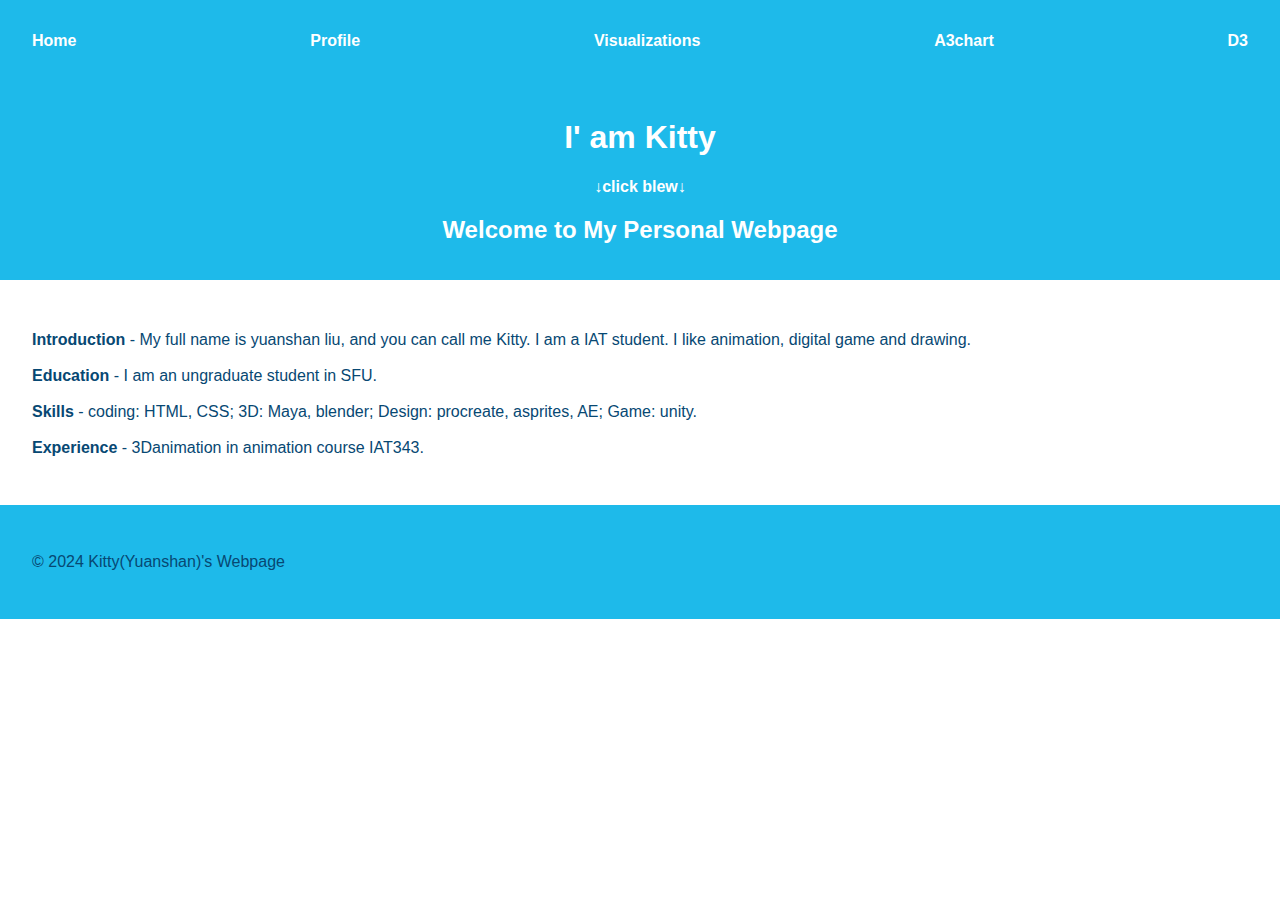
<file: index.html>
<!DOCTYPE html>
<html lang="en">
  <head>
    <meta charset="UTF-8">
    <meta name="viewport" content="width=device-width, initial-scale=1.0">
    <title>A2-Personal-Website</title>
    <link rel="stylesheet" href="../style.css">
  </head>

  <body>
    <setion class="menuH">
      <ul class="container">
          <a href="/index.html">Home</a>
          <a href="https://github.com/MangoMilky">Profile</a>
          <a href="/visualizations.html">Visualizations</a>
          <a href="/vegalite.html">A3chart</a>
          <a href="/vis.html">D3</a>
      </ul>
    </section> 

    <header>
      <h1>I' am Kitty</h1>
      <p>↓click blew↓</p>
      <h2>Welcome to My Personal Webpage</h2>
    </header>


    <main>
      <p><strong>Introduction</strong> - My full name is yuanshan liu, and you can call me Kitty. I am a IAT student. 
        I like animation, digital game and drawing.
        <br><br><strong>Education</strong> - I am an ungraduate student in SFU.
        <br><br><strong>Skills</strong> - coding: HTML, CSS; 3D: Maya, blender; 
        Design: procreate, asprites, AE; Game: unity.
        <br><br><strong>Experience</strong> - 3Danimation in animation course IAT343. 
        <!-- <br><br><strong>My gitHub profile</strong> - <a href="https://github.com/MangoMilky">profile link</a>
        <br><br><br><a href="/visualizations.html">My visualizations</a> -->
      </p>


    </main>
    
    <footer>
      <p>© 2024 Kitty(Yuanshan)'s Webpage</p>
    </footer>

    <script src="main.js"></script>
  </body>
</html>
</file>
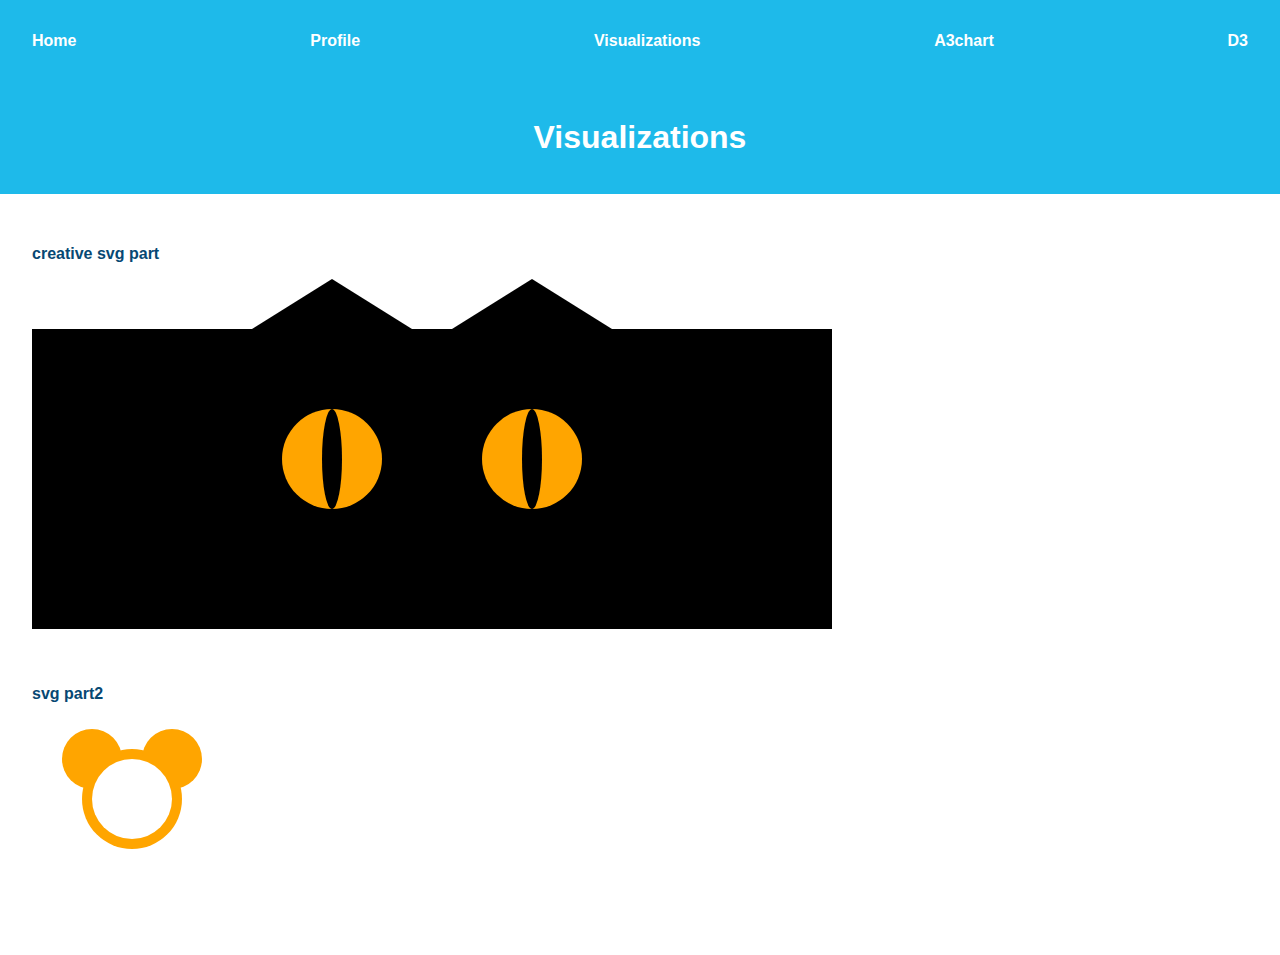
<file: visualizations.html>
<!DOCTYPE html>
<html lang="en">
<head>
    <meta charset="UTF-8">
    <meta name="viewport" content="width=device-width, initial-scale=1.0">
    <title>A2- Visualizations</title>
    <link rel="stylesheet" href="style.css">
</head>

<body>
    <div class="menuV">
        <ul class="container">
            <a href="/index.html">Home</a>
            <a href="https://github.com/MangoMilky">Profile</a>
            <a href="/visualizations.html">Visualizations</a>
            <a href="/vegalite.html">A3chart</a>
            <a href="/vis.html">D3</a>
        </ul>
    </div> <!--nav bar-->

    <header>
        <h1>Visualizations</h1>
    </header>

    <main>
        <!-- Add your SVG visualizations here -->
        <section> <!--black cat for creative svg -->
            <p><strong>creative svg part </strong></p>
            <svg id="vis" width="800px" height="350px">
                <rect width="800" height="300" x="0" y="50" rx="0" ry="0" fill=black />
            </svg>
        </section>

        <section2>  <!--yellow Mickey for class svg version-->
            <br><br><p><strong>svg part2 </strong></p>
            <svg id="vis" width="800px" height="200px">
            <circle cx="100" cy="80" r="50" fill="orange"/>
            <circle cx="60" cy="40" r="30" fill="orange"/>
            <circle cx="140" cy="40" r="30" fill="orange"/>
            <circle cx="100" cy="80" r="40" fill="white"/>
            </svg>
        </section2>

    </main>


    <script src="vis.js"></script>
</body>
</html>
</file>
<file: style.css>
body {
    font-family: Arial, sans-serif;
    background-color: white;
    margin: 0;
    padding: 0;
}

a {
    font-weight: bold;
    color: white;
    text-decoration: none;
  }
  
  a:hover {
    font-weight: bold;
    color: #074873;
  }

header {
    background-color: #1ebaea;
    color: white;
    padding: 1rem;
    text-align: center;
    font-weight: bold;
    /* margin-top: 30px; */
}

  .menuH .container {
    background-color: #1ebaea;
    color: white;
    display: flex;
    padding: 2rem;
    margin: 0;
    place-content: space-between;
  }

  .menuV .container {
    background-color: #1ebaea;
    color: white;
    display: flex;
    padding: 2rem;
    margin: 0;
    place-content: space-between;
  }

main {
    color: #074873;
    padding: 2rem;
    display: flex;
    flex-direction: row;
    flex-wrap: wrap;
    margin-top: 3px;
}

footer {
    background-color: #1ebaea;
    color: #074873;
    padding: 2rem;
    display: flex;
    flex-direction: row;
    flex-wrap: wrap;
}

svg {
    /* border: solid rgb(172, 47, 47); */
}

.containerV {
  display: flex;
  flex-direction: column;
  justify-content: left;
  align-items: left;
  width: 100%;
  padding: 10px;
}

#view, #view2, #view3, #view4 {
  width: 100%;
  height: 100%;
  max-width: 800px;
}
</file>
